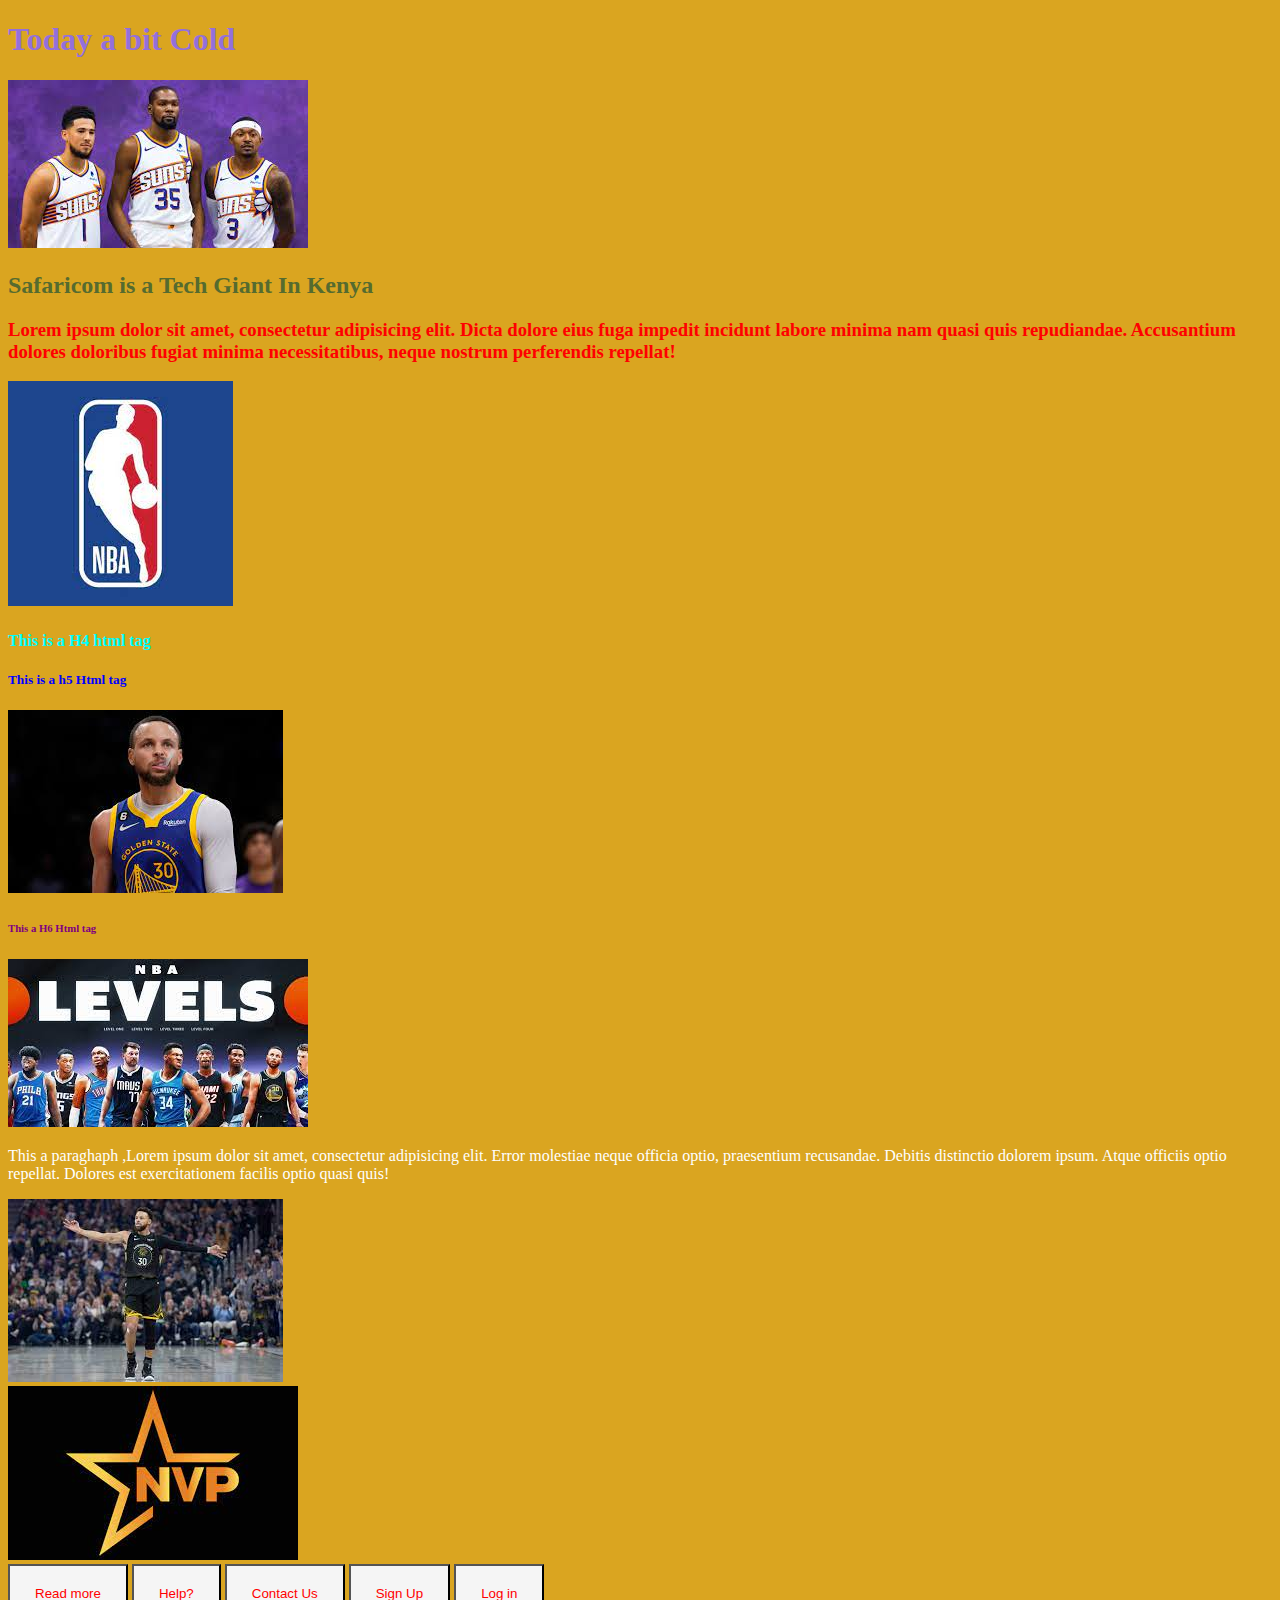
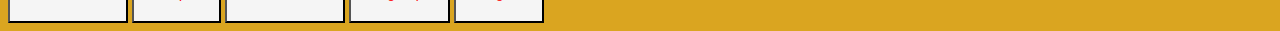
<file: index.html>
<!DOCTYPE html>
<html lang="en">
<head>
  <meta charset="UTF-8">
  <title>WeeK One Website</title>
  <style>
    body{
      background-color: goldenrod;
    }
    h1{
      color: mediumpurple;
    }


    h2{
      color: darkolivegreen;
    }


    h3{
      color: red;
    }


    h4{
      color: aqua;
    }


    h5{
      color: blue;
    }

    h6{
      color: purple;
    }

    p{
      color: white;
    }
    button{
      color: red;
      background-color: whitesmoke;
      padding: 20px 25px;

    }
  </style>
</head>
<body>


<h1>Today a bit Cold</h1>


<img src="img/one.jpg" alt="">






<h2>Safaricom is a Tech Giant In Kenya</h2>
<h3>Lorem ipsum dolor sit amet, consectetur adipisicing elit.
  Dicta dolore eius fuga impedit incidunt labore minima nam quasi quis repudiandae.
  Accusantium dolores doloribus fugiat minima necessitatibus,
  neque nostrum perferendis repellat!</h3>

<img src="img/two.jpg" alt="">

<h4>This is a H4 html tag</h4>
<h5>This is a h5 Html tag</h5>

<img src="img/curry.jpg" alt="">

<h6>This a H6 Html tag</h6>

<img src="img/three.jpg" alt="">

<p>This a paraghaph ,Lorem ipsum dolor sit amet, consectetur adipisicing elit.
  Error molestiae neque officia optio, praesentium recusandae. Debitis distinctio dolorem ipsum. Atque officiis optio repellat.
  Dolores est exercitationem facilis optio quasi quis!</p>
<img src="img/four.jpg" alt=""><br>

<img src="img/five.jpg" alt=""><br>

<button>Read more</button>
<button>Help?</button>
<button>Contact Us</button>
<button>Sign Up</button>
<button>Log in</button>


</body>
</html>
</file>
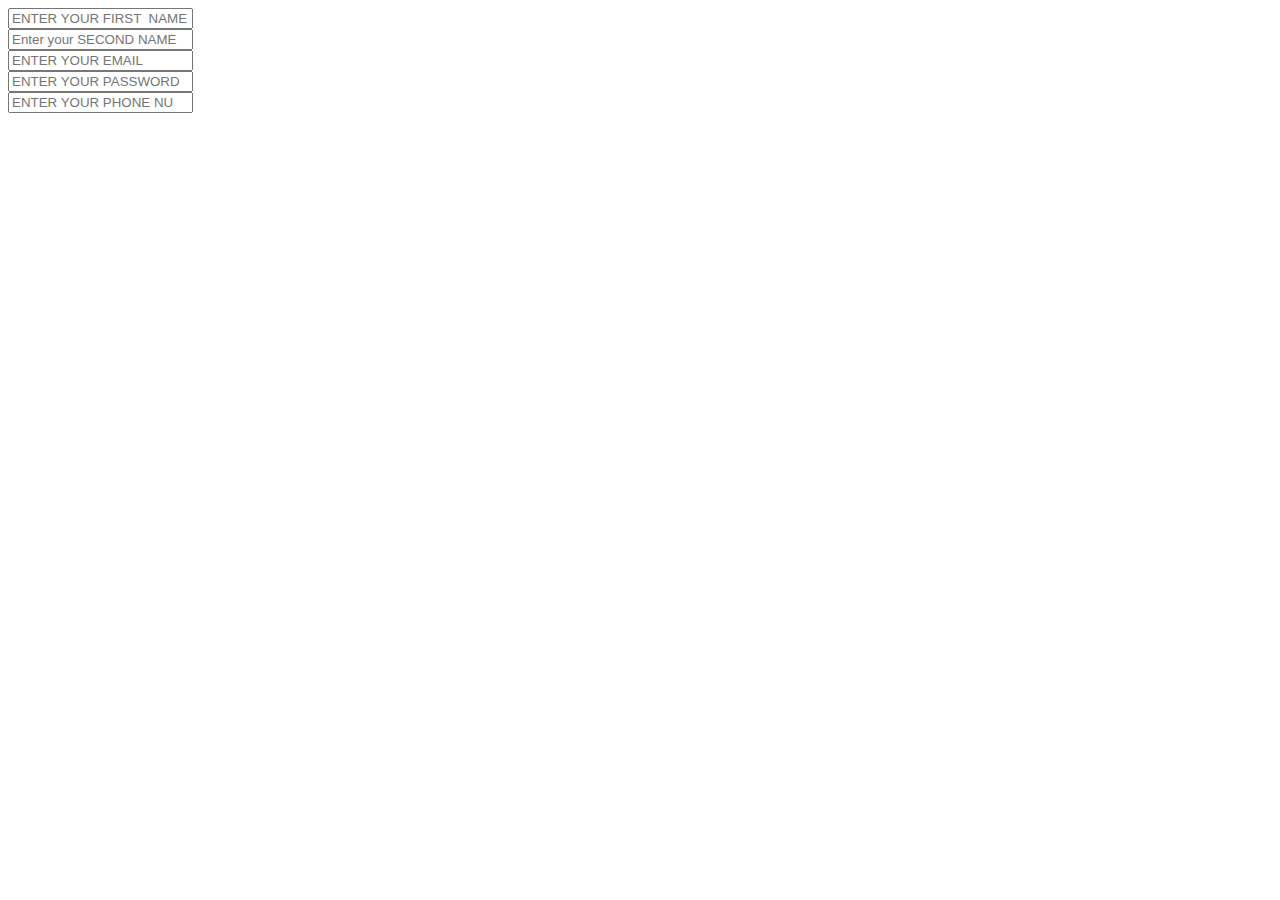
<file: forms.html>
<!DOCTYPE html>
<html lang="en">
<head>
  <meta charset="UTF-8">
  <title>Forms</title>
</head>
<body>

<form action="">

  <input type="text" placeholder="ENTER YOUR FIRST  NAME"><br>

  <input type="text" placeholder="Enter your SECOND NAME "><br>

  <input type="email"  placeholder="ENTER YOUR EMAIL "><br>

  <input type="password" placeholder="ENTER YOUR PASSWORD"><br>

  <input type="number"  placeholder="ENTER YOUR PHONE NUMBER">




</form>


</body>
</html>
</file>
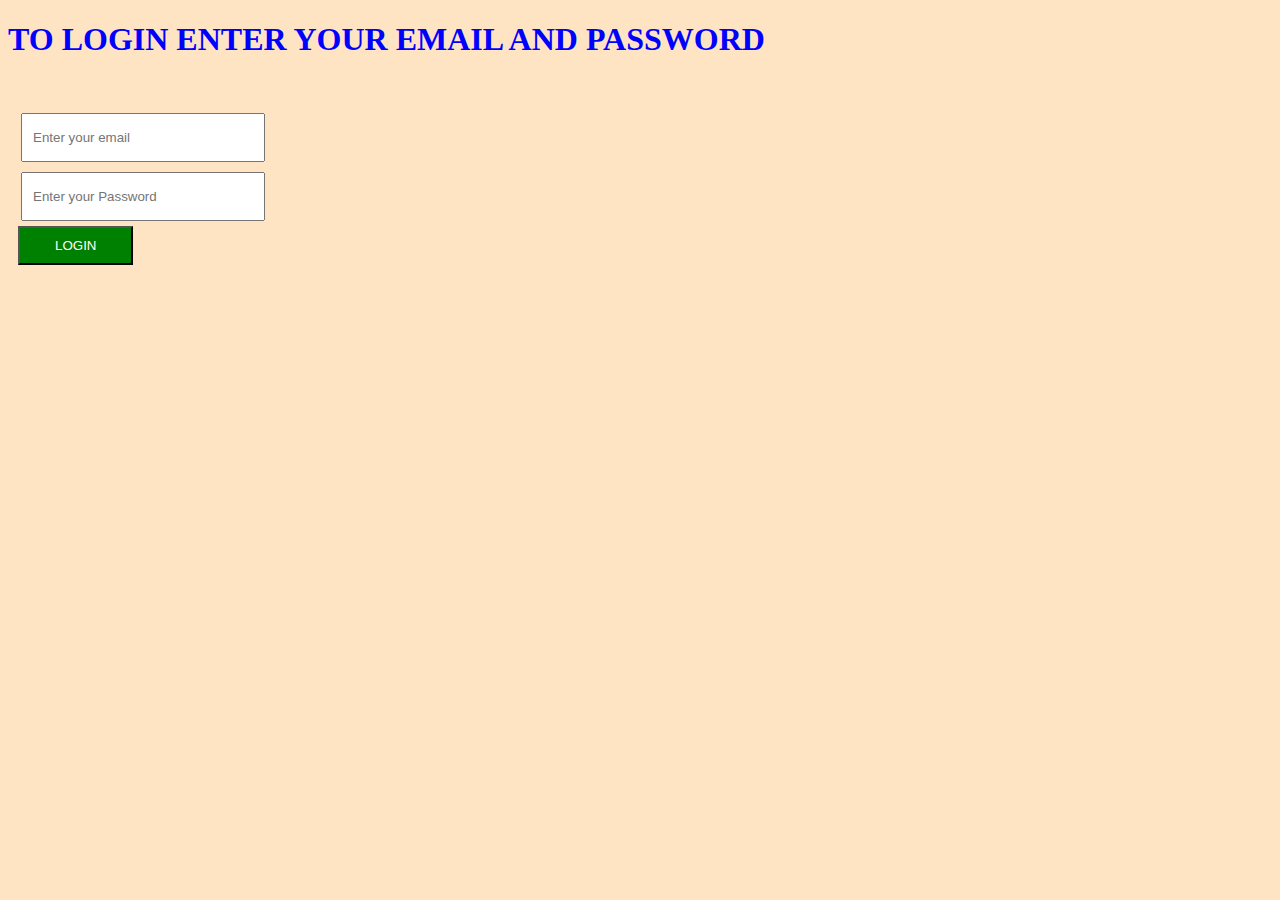
<file: login.html>
<!DOCTYPE html>
<html lang="en">
<head>
  <meta charset="UTF-8">
  <title>LOG PAGE</title>
  <link rel="stylesheet" href="css/mystyle.css">
</head>
<body>

<h1>TO LOGIN ENTER YOUR EMAIL AND PASSWORD</h1><br>

<form action="">
    <input type="email"  placeholder="Enter your email"><br>

    <input type="password"  placeholder="Enter your Password"><br>

    <button>LOGIN</button>

</form>



</body>
</html>
</file>
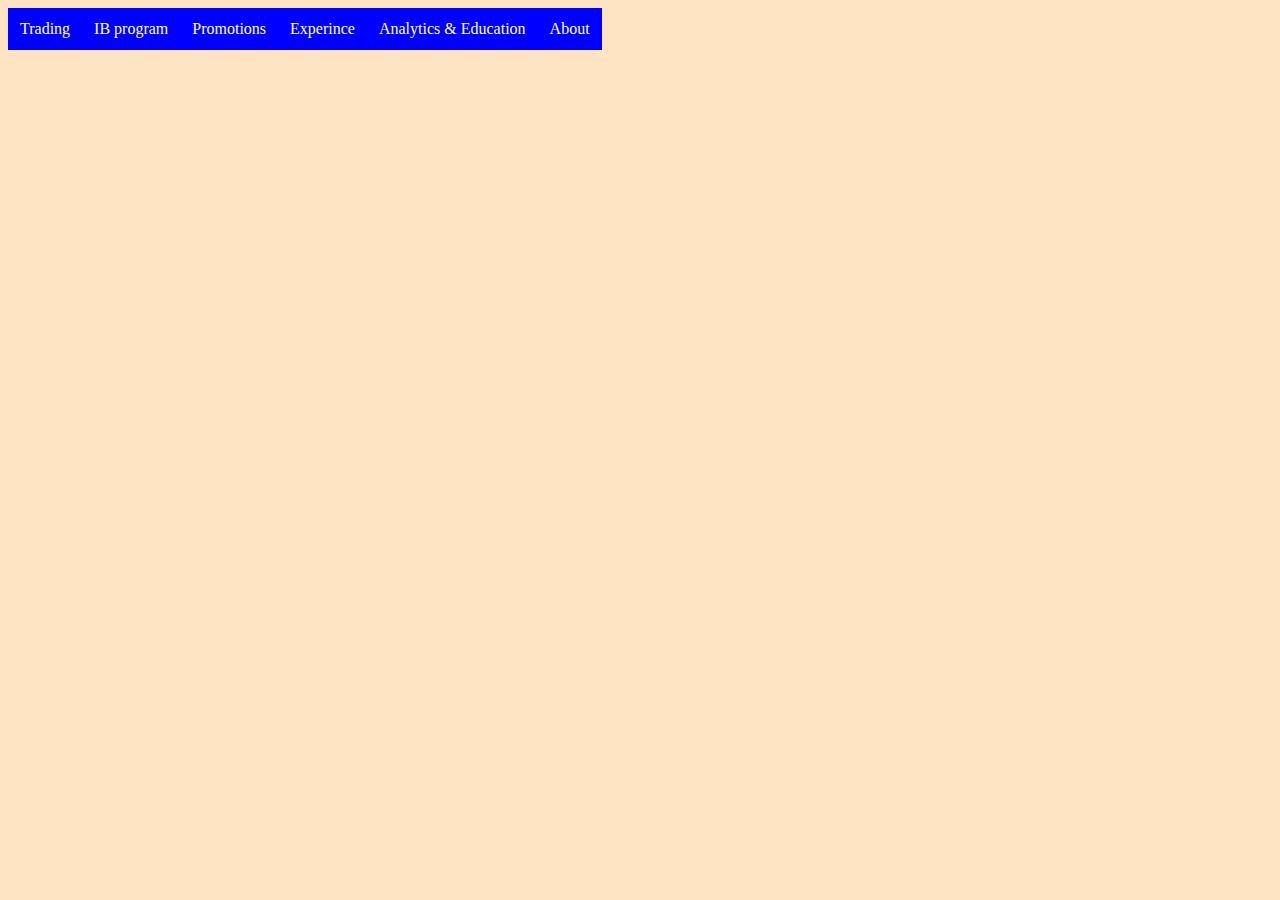
<file: navigation.html>
<!DOCTYPE html>
<html lang="en">
<head>
  <meta charset="UTF-8">
  <title>Navigation</title>
  <link rel="stylesheet" href="css/mystyle.css">
</head>
<body>
<ul>
  <li><a href="">Trading</a></li>
  <li><a href="">IB program</a></li>
  <li><a href="">Promotions</a></li>
  <li><a href="">Experince</a></li>
  <li><a href="">Analytics & Education</a></li>
  <li><a href="">About</a></li>
</ul>
</body>
</html>
</file>
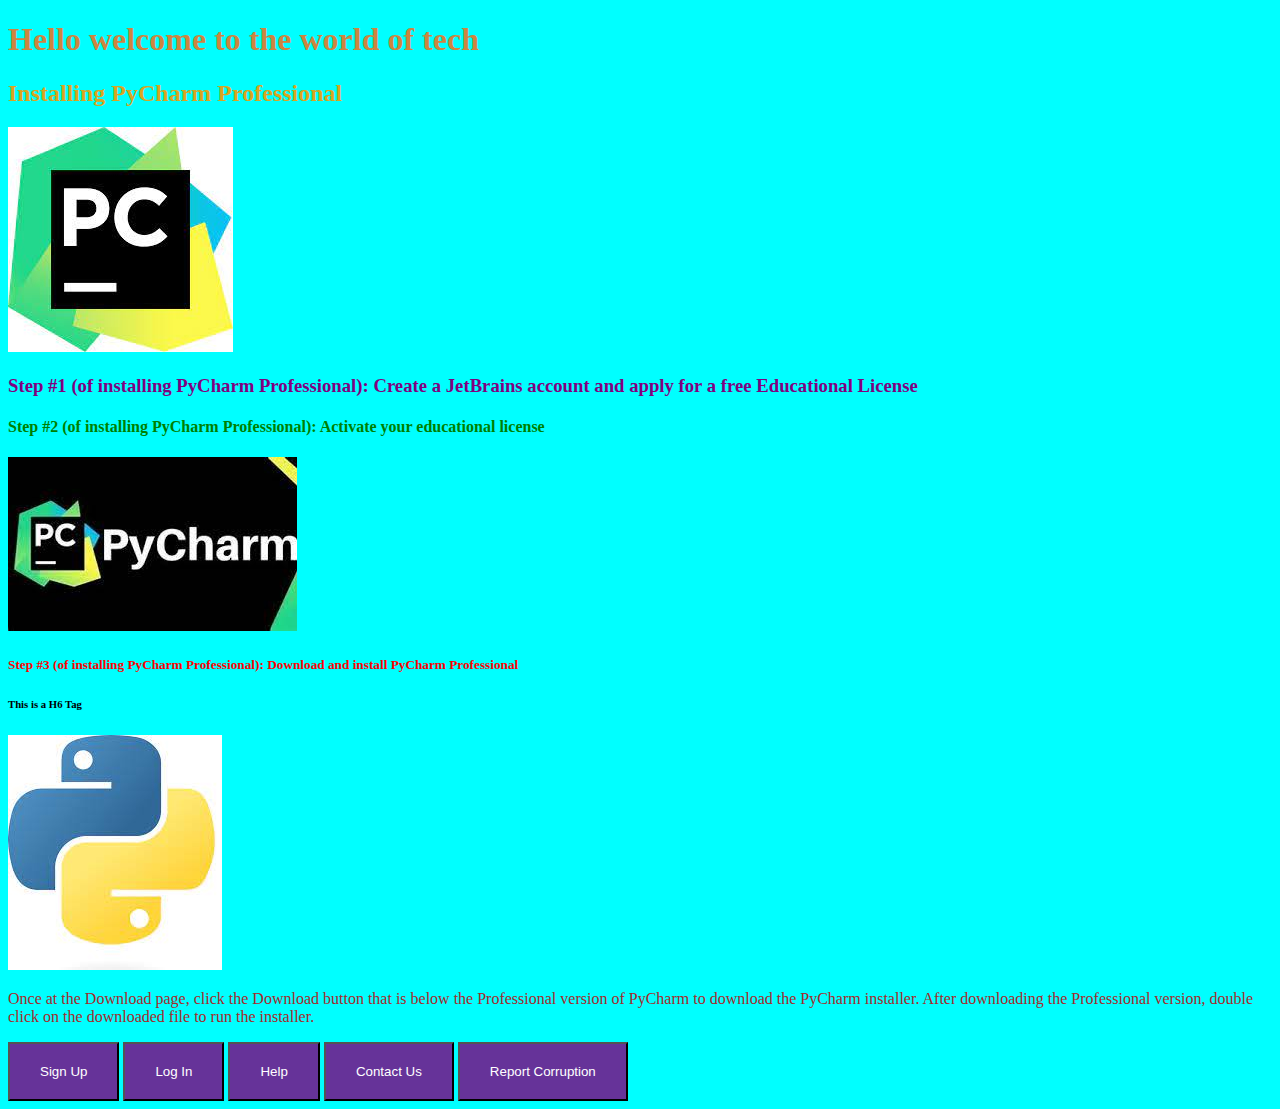
<file: pageTwo.html>
<!DOCTYPE html>
<html lang="en">
<head>
  <meta charset="UTF-8">
  <title>PageTwo</title>
  <style>
    body{
      background-color: aqua;
    }

    h1{
      color: peru;
    }


    h2{
      color: goldenrod;

    }

    h3{
      color: purple;
    }

    h4{
      color: green;
    }
    h5{
      color: red;
    }
    h6{
      color: black;
    }

    p{
      color: brown;
    }
    button{
      color: white;
      background-color: rebeccapurple;
      padding: 20px 30px;
    }
  </style>
</head>
<body>
<h1>Hello welcome to the world of tech</h1>

<h2>Installing PyCharm Professional</h2>
<img src="img/pycharm.jpg" alt="">

<h3>Step #1 (of installing PyCharm Professional): Create a JetBrains account and
apply for a free Educational License</h3>
<h4>Step #2 (of installing PyCharm Professional): Activate your educational license
</h4>

<img src="img/pychar2.jpg" alt="">
<h5>Step #3 (of installing PyCharm
Professional): Download and install
PyCharm Professional
</h5>
<h6>This is  a H6 Tag</h6>
<img src="img/python3.jpg" alt="">
<p>Once at the Download page, click
the Download button that is below
the Professional version of PyCharm
to download the PyCharm installer.
After downloading the Professional
version, double click on the
downloaded file to run the
installer.</p>
<button>Sign Up</button>
<button>Log In</button>
<button>Help</button>
<button>Contact Us</button>
<button>Report Corruption</button>
</body>
</html>
</file>
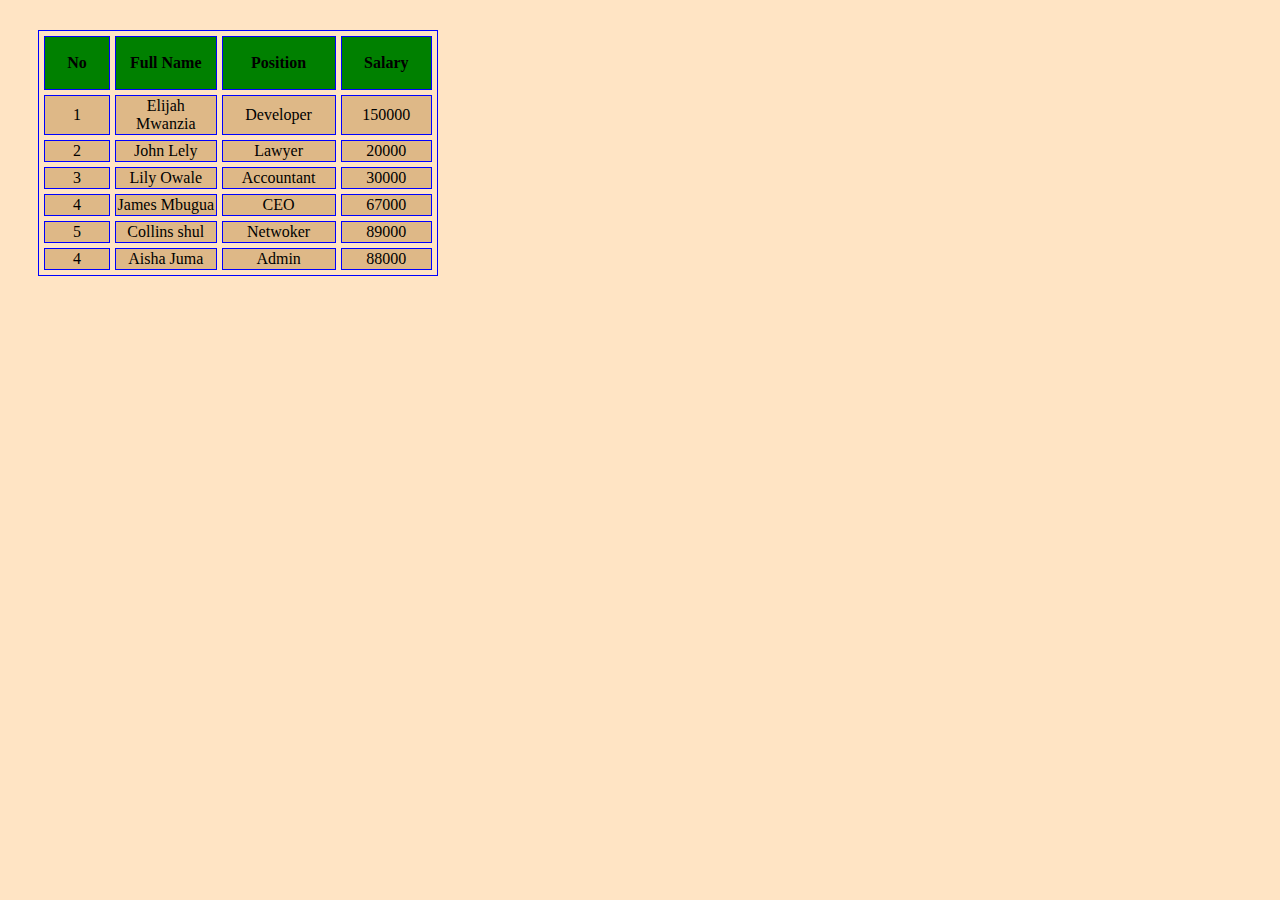
<file: tables.html>
<!DOCTYPE html>
<html lang="en">
<head>
  <meta charset="UTF-8">
  <title>TABLES</title>
  <link rel="stylesheet" href="css/mystyle.css">
</head>
<body>
<table>

  <tr>
    <th>No</th>
    <th>Full Name</th>
    <th>Position</th>
    <th>Salary</th>
  </tr>

  <tr>
    <td>1</td>
    <td>Elijah Mwanzia</td>
    <td>Developer</td>
    <td>150000</td>
  </tr>

   <tr>
    <td>2</td>
    <td>John Lely</td>
    <td>Lawyer</td>
    <td>20000</td>
  </tr>

   <tr>
    <td>3</td>
    <td>Lily Owale</td>
    <td>Accountant</td>
    <td>30000</td>
  </tr>

   <tr>
    <td>4</td>
    <td>James Mbugua</td>
    <td>CEO</td>
    <td>67000</td>
  </tr>

  <tr>
    <td>5</td>
    <td>Collins shul</td>
    <td>Netwoker</td>
    <td>89000</td>
  </tr>

  <tr>
    <td>4</td>
    <td>Aisha Juma</td>
    <td>Admin</td>
    <td>88000</td>
  </tr>




</table>




</body>
</html>
</file>
<file: css/mystyle.css>
body{
  background-color: bisque;
}

h1{
  color: blue;
}

button{
  color: white;
  background-color: green;
  padding: 10px 35px;
}
form{
  padding: 10px;
}
input{
  padding: 15px 10px;
  width: 220px;
  margin: 5px 3px;

}
table,th,tr,td{
  border: 1px solid blue;
  width: 400px;
  margin: 30px;
  border-spacing: 5px;

}
th{
  height: 50px;
  background-color: green;
}
td{
  text-align: center;
  background-color: burlywood;
}
ul{
  list-style: none;
  margin: 0px;
  padding: 0px;

}
li{
  display: inline;
  float: left;
}
li a{
  padding: 12px;
  background-color: blue;
  display: block;
  color: white;
  text-decoration: none;
  text-align: center;

}

li a:hover{
  background-color: red;
}
</file>
